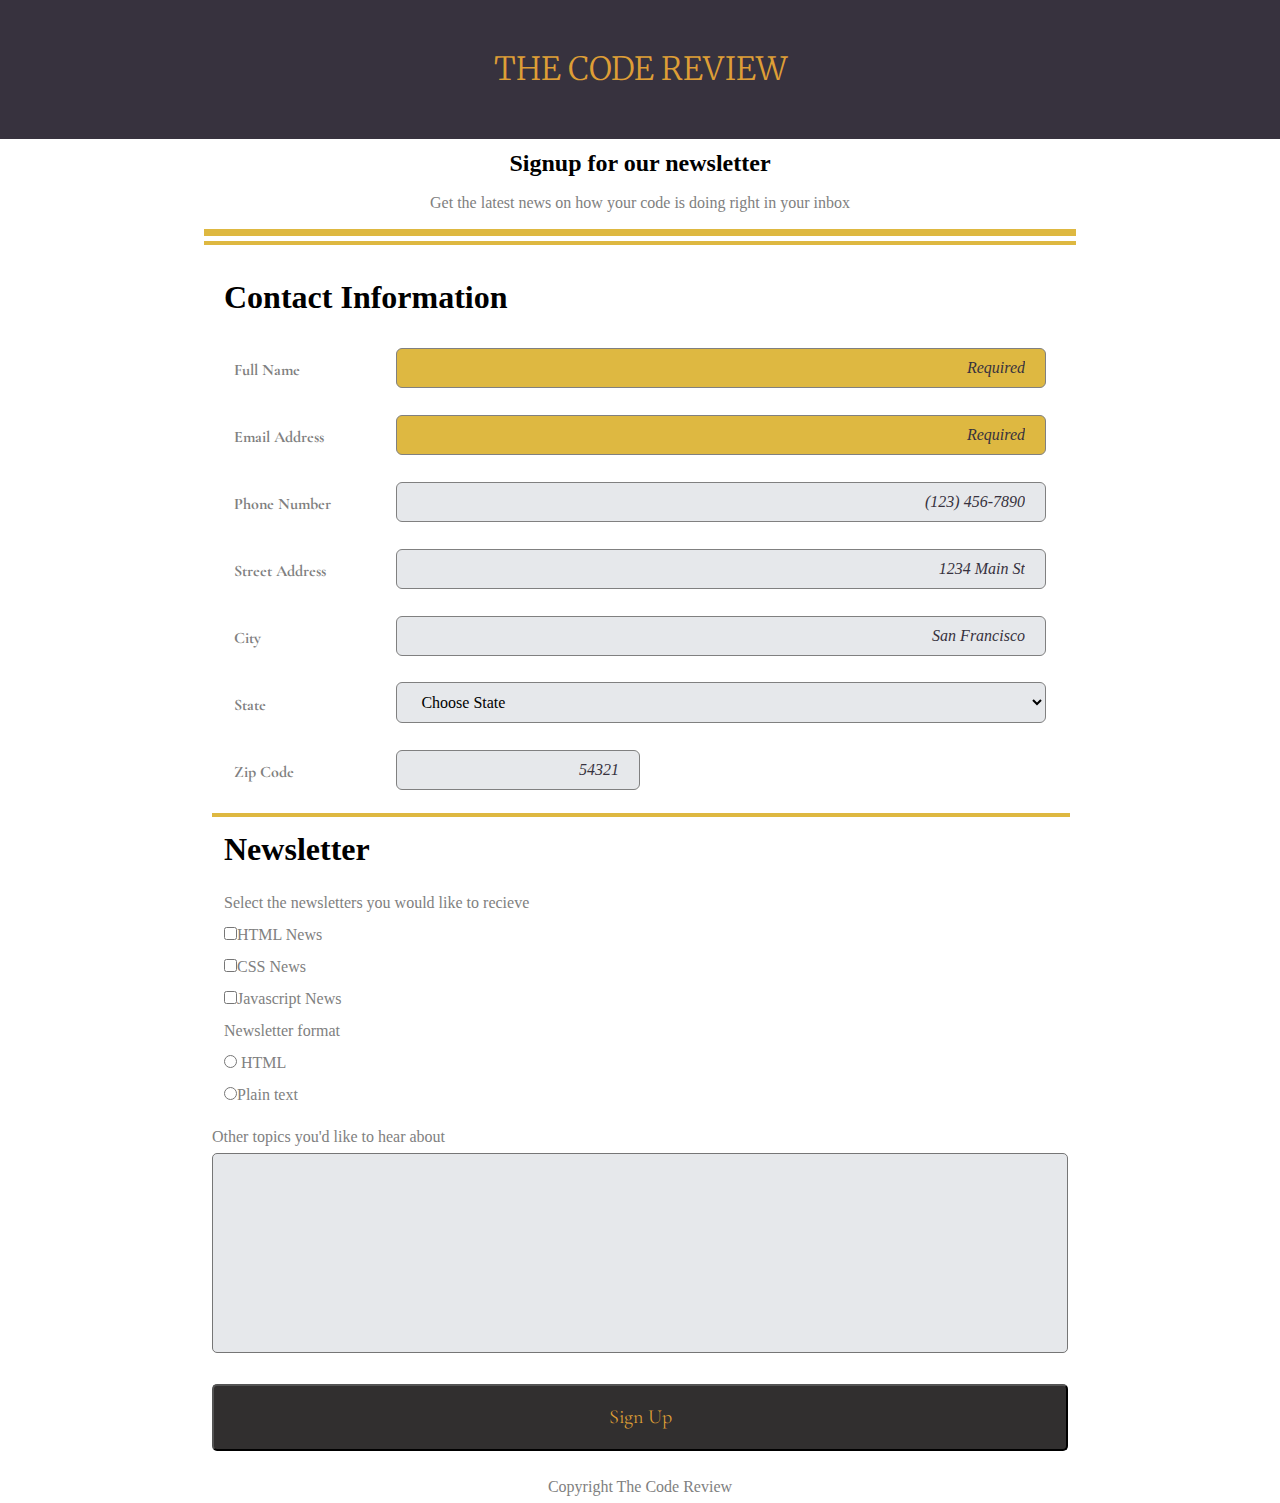
<file: index.html>
<!DOCTYPE html>
<html lang="en">

<head>
    <meta charset="UTF-8">
    <meta name="viewport" content="width = device-width, initial-scale = 1.0">
    <meta http-equiv="X-UA-Compatible" content="ie=edge">
    <link rel="stylesheet" type="text/css" href="css/normalize.css">
    <link rel="stylesheet" type="text/css" href="css/style.css">
    <link href="https://fonts.googleapis.com/css?family=Merriweather:300,400&display=swap" rel="stylesheet">
    <link href="https://fonts.googleapis.com/css?family=Cormorant+Garamond:400,700&display=swap" rel="stylesheet">
    <title> Code Review Survey </title>
</head>

<body>

    <header class="main-header">
        <h1>THE CODE REVIEW</h1>
    </header>

    <div class="signup">
        <h2>Signup for our newsletter</h2>
        <p>Get the latest news on how your code is doing right in your inbox</p>
    </div>

    <hr class="thick">
    <hr class="thin">

    <!--CONTACT INFORMATION-->
    <div class="container">
        <form>
            <fieldset>
                <legend>Contact Information</legend>
                <div class="row">
                    <label class="label" for="name">Full Name</label>
                    <input required class="input" type="text" id="name" name="full_name" placeholder="Required">
                </div>
                <div class="row">
                    <label class="label" for="email">Email Address</label>
                    <input required class="input" type="email" id="email" name="user_email" placeholder="Required">
                </div>
                <div class="row">
                    <label class="label" for="phone">Phone Number</label>
                    <input class="input" type="tel" id="phone" name="phone_number" pattern="[0-9]{3}-[0-9]{3}-[0-9]{4}" placeholder="(123) 456-7890">
                </div>
                <div class="row">
                    <label class="label" for="address">Street Address</label>
                    <input class="input" type="text" id="address" name="street_address" placeholder="1234 Main St">
                </div>
                <div class="row">
                    <label class="label" for="city">City</label>
                    <input class="input" type="text" id="city" name="user_city" placeholder="San Francisco">
                </div>
                <div class="row">
                    <label class="label" for="state">State</label>
                    <select class="input" id="state" name="user_state">
                        <option value="" disabled selected>Choose State</option>
                        <option value="Alabama">Alabama</option>
                        <option value="Alaska">Alaska</option>
                        <option value="Arizona">Arizona</option>
                        <option value="Arkansas">Arkansas</option>
                        <option value="California">California</option>
                        <option value="Colorado">Colorado</option>
                        <option value="Connecticut">Connecticut</option>
                        <option value="Delaware">Delaware</option>
                        <option value="Florida">Florida</option>
                        <option value="Georgia">Georgia</option>
                        <option value="Hawaii">Hawaii</option>
                        <option value="Idaho">Idaho</option>
                        <option value="Illinois">Illinois</option>
                        <option value="Indiana">Indiana</option>
                        <option value="Iowa">Iowa</option>
                        <option value="Kansas">Kansas</option>
                        <option value="Kentucky">Kentucky</option>
                        <option value="Louisiana">Louisiana</option>
                        <option value="Maine">Maine</option>
                        <option value="Maryland">Maryland</option>
                        <option value="Massachusetts">Massachusetts</option>
                        <option value="Michigan">Michigan</option>
                        <option value="Minnesota">Minnesota</option>
                        <option value="Mississippi">Mississippi</option>
                        <option value="Missouri">Missouri</option>
                        <option value="Montana">Montana</option>
                        <option value="Nebraska">Nebraska</option>
                        <option value="Nevada">Nevada</option>
                        <option value="New Hampshire">New Hampshire</option>
                        <option value="New Jersey">New Jersey</option>
                        <option value="New Mexico">New Mexico</option>
                        <option value="New York">New York</option>
                        <option value="North Carolina">North Carolina</option>
                        <option value="North Dakota">North Dakota</option>
                        <option value="Ohio">Ohio</option>
                        <option value="Oklahoma">Oklahoma</option>
                        <option value="Oregon">Oregon</option>
                        <option value="Pennsylvania">Pennsylvania</option>
                        <option value="Rhode Island">Rhode Island</option>
                        <option value="South Carolina">South Carolina</option>
                        <option value="South Dakota">South Dakota</option>
                        <option value="Tennessee">Tennessee</option>
                        <option value="Texas">Texas</option>
                        <option value="Utah">Utah</option>
                        <option value="Vermont">Vermont</option>
                        <option value="Virginia">Virginia</option>
                        <option value="Washington">Washington</option>
                        <option value="West Virginia">West Virginia</option>
                        <option value="Wisconsin">Wisconsin</option>
                        <option value="Wyoming">Wyoming</option>
                    </select>
                </div>
                <div class="row">
                    <label class="label" for="zip">Zip Code</label>
                    <input class="input" type="text" id="zip" name="zip_code" placeholder="54321">
                </div>
            </fieldset>

            <hr class="thin-2">

            <!--NEWSLETTER-->
            <fieldset>
                <legend>Newsletter</legend>
                <p>Select the newsletters you would like to recieve</p>
                <input type="checkbox" name="news" id="htmlnews" value="HTML_news"><label for="htmlnews">HTML News</label> <br>
                <input type="checkbox" name="news" id="cssnews" value="CSS_news"><label for="cssnews">CSS News</label> <br>
                <input type="checkbox" name="news" id="jsnews" value="Javascript_news"><label for="jsnews">Javascript News</label> <br>
                <p>Newsletter format</p>
                <input type="radio" name="format" id="htmlformat" value="html"> <label for="htmlformat">HTML</label><br>
                <input type="radio" name="format" id="plainformat" value="plan_text"><label for="plainformat">Plain text</label>
            </fieldset>

            <label for="comment">Other topics you'd like to hear about</label>
            <textarea id="comment" name="comment_area"></textarea>
            <button type="submit" value="Sign Up">Sign Up</button>
        </form>
    </div>

    <footer>
        <p>Copyright The Code Review</p>
    </footer>

</body></html>
</file>
<file: css/style.css>
/*ELEMENT STYLES*/

* {
    box-sizing: border-box;
    margin: 0px;
    padding: 0px;
}

body {
    line-height: 2;
}

.main-header {
    text-align: center;
    background-color: #37323E;
    padding: 1em 0;
}

h1 {
    font-family: 'Merriweather', serif;
    font-weight: 300;
    color: #DE9E36;
}

.thick {
    background-color: #DEB841;
    border: 1px solid #DEB841;
    height: 5px;
    width: 68%;
    margin: auto;
    margin-bottom: 5px;
}

.thin {
    background-color: #DEB841;
    border: 1px solid #DEB841;
    height: 2px;
    width: 68%;
    margin: auto;
}

.thin-2 {
    background-color: #DEB841;
    border: 1px solid #DEB841;
    height: 2px;
    width: 100%;
    margin: auto;
}

p,
label {
    color: gray;
}

.center {
    text-align: center;
}

.signup {
    text-align: center;
    margin-bottom: 10px;
}

fieldset {
    border: 0;
}

legend {
    font-size: 32px;
    font-weight: 800;
}

::placeholder {
    text-align: right;
    font-style: italic;
    color: #37323E;
}

footer {
    text-align: center;
}

/*LAYOUT*/

.container {
    display: flex;
    flex-direction: column;
    padding: 20px;
}

/*FORM*/


.label {
    font-family: 'Cormorant Garamond', serif;
    font-weight: 700;
    padding-bottom: 5px;
    padding-top: 10px;
}

.input {
    padding: 10px 20px;
    border-radius: 6px;
    box-sizing: border-box;
    border: 1px solid gray;
    background-color: #e6e8eb;
    width: 100%;
}


input:focus,
select:focus {
    background-color: #BFBDC1;
    transition: ease-in, .7s;
}

input:invalid {
    background-color: #DEB841;
}

button {
    margin-top: 20px;
    padding: 20px 10px;
    background-color: #312F2F;
    border-radius: 5px;
    color: white;
    font-family: 'Cormorant Garamond', serif;
    color: #DE9E36;
    font-size: 20px;
    box-shadow: none;
    width: 100%;
}

textarea {
    width: 100%;
    height: 200px;
    padding: 10px 20px;
    box-sizing: border-box;
    border-radius: 5px;
    background-color: #e6e8eb;
    resize: none;
}

textarea:focus {
    background-color: #BFBDC1;
    transition: ease-in, .7s;
}

#zip {
    display: block;
    width: 50%;
}

/*MEDIA QUERIES*/

@media (min-width:768px) {

    .container {
        width: 75%;
        justify-content: center;
        margin: 0 auto;
        width: 70%;
    }

    .row {
        display: flex;
        align-items: center;
        padding: 10px;
    }

    .row input,
    .row select {
        flex-basis: 80%;
    }

    .row label {
        flex-basis: 20%;
    }

    #zip {
        max-width: 30%;
    }
}
</file>
